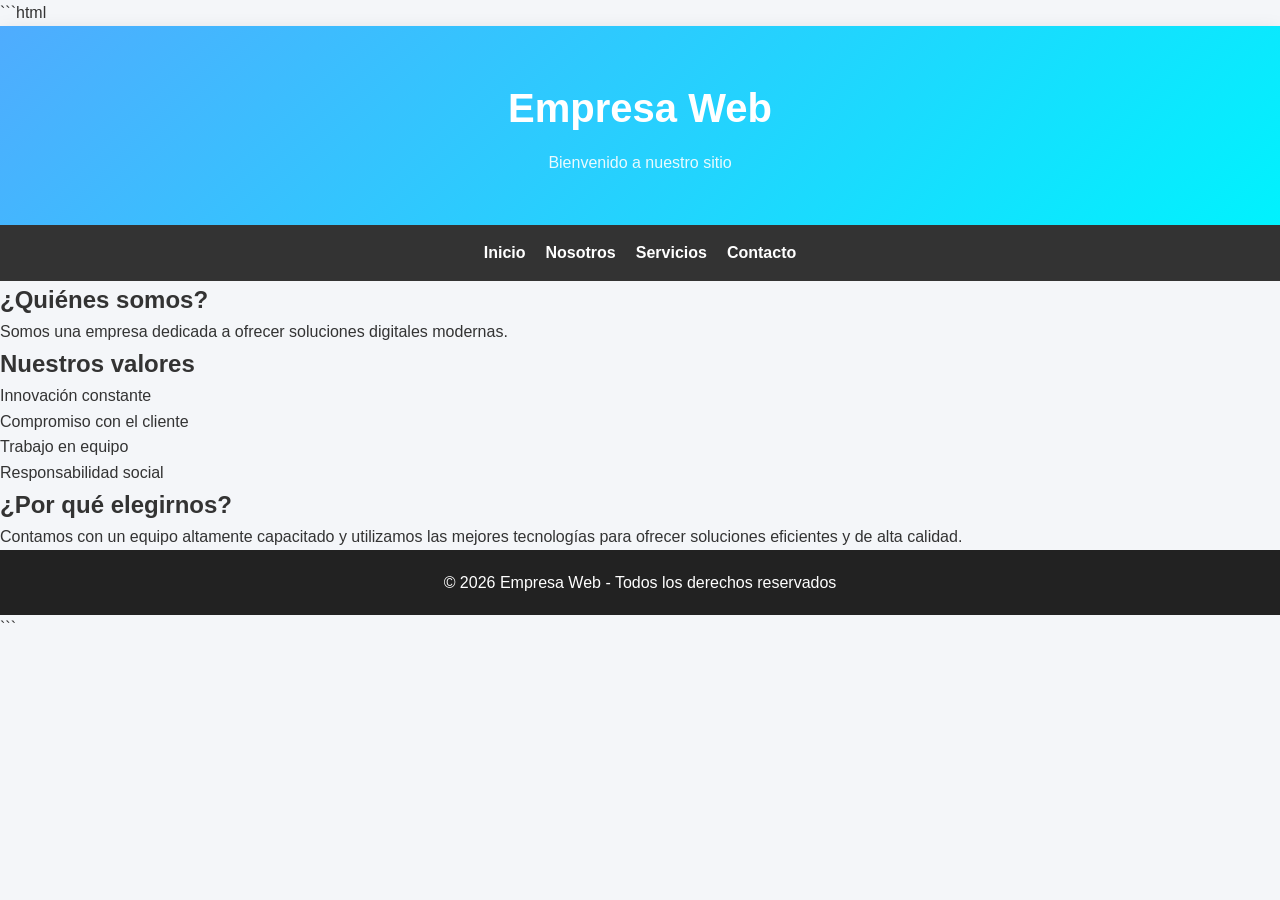
<file: index.html>
```html
<!DOCTYPE html>
<html lang="es">
<head>
    <meta charset="UTF-8">
    <meta name="viewport" content="width=device-width, initial-scale=1.0">
    <title>Empresa Web</title>
    <link rel="stylesheet" href="styless.css">
</head>
<body>

    <header class="header">
        <h1>Empresa Web</h1>
        <p>Bienvenido a nuestro sitio</p>
    </header>

    <nav class="nav">
        <a href="index.html">Inicio</a>
        <a href="nosotros.html">Nosotros</a>
        <a href="servicios.html">Servicios</a>
        <a href="contacto.html">Contacto</a>
    </nav>

    <section class="home">
        <h2>¿Quiénes somos?</h2>
        <p>Somos una empresa dedicada a ofrecer soluciones digitales modernas.</p>
    </section>

    <!-- NUEVA SECCIÓN -->
    <section class="valores">
        <h2>Nuestros valores</h2>
        <ul>
            <li>Innovación constante</li>
            <li>Compromiso con el cliente</li>
            <li>Trabajo en equipo</li>
            <li>Responsabilidad social</li>
        </ul>
    </section>

    <!-- NUEVA SECCIÓN -->
    <section class="destacado">
        <h2>¿Por qué elegirnos?</h2>
        <p>Contamos con un equipo altamente capacitado y utilizamos las mejores tecnologías para ofrecer soluciones eficientes y de alta calidad.</p>
    </section>

    <footer class="footer">
        <p>© 2026 Empresa Web - Todos los derechos reservados</p>
    </footer>

</body>
</html>
```
</file>
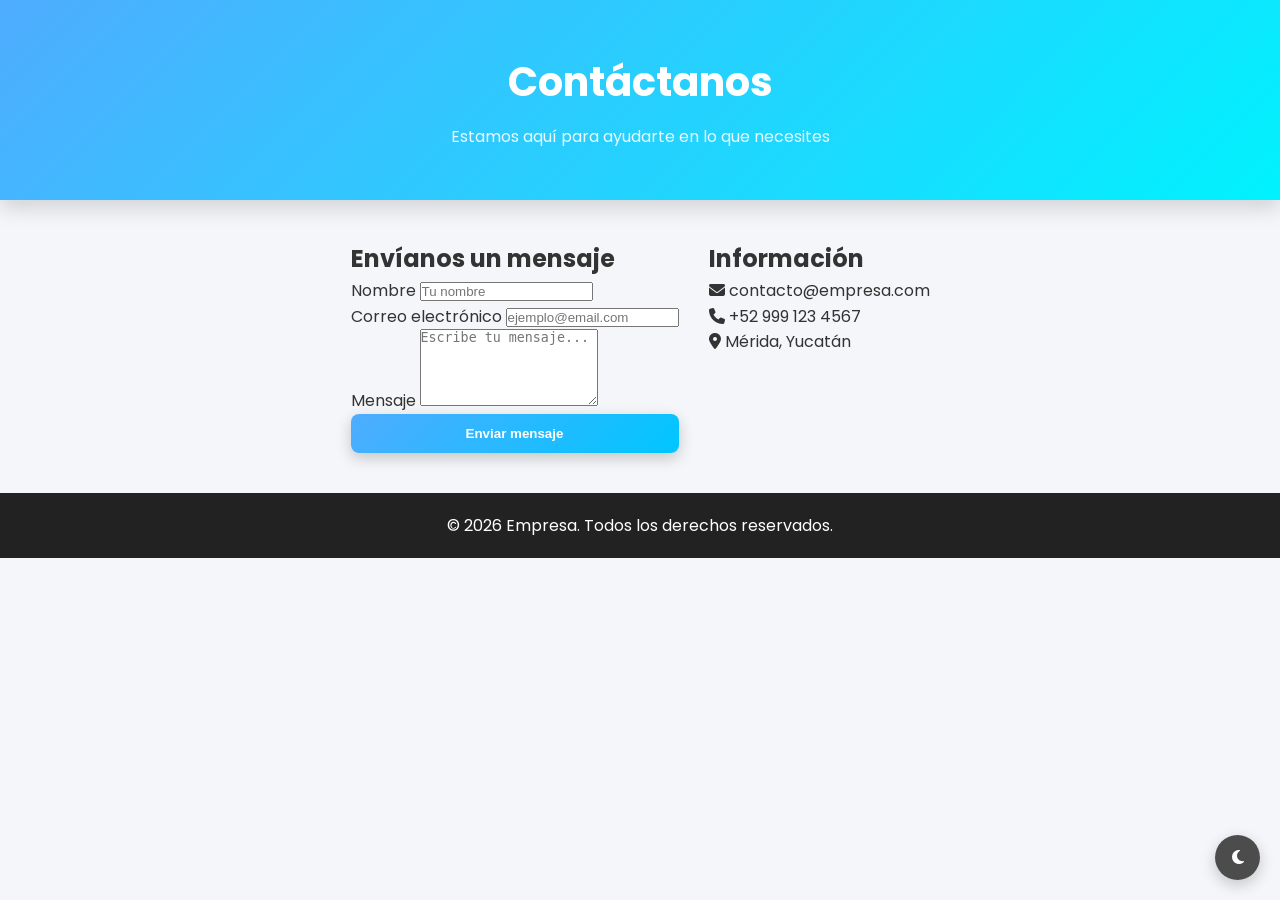
<file: contacto.html>
<!DOCTYPE html>
<html lang="es">
<head>
    <meta charset="UTF-8">
    <meta name="viewport" content="width=device-width, initial-scale=1.0">
    <title>Contacto | Empresa</title>

    <!-- Fuente -->
    <link href="https://fonts.googleapis.com/css2?family=Poppins:wght@300;400;600&display=swap" rel="stylesheet">

    <!-- Íconos -->
    <link rel="stylesheet" href="https://cdnjs.cloudflare.com/ajax/libs/font-awesome/6.5.0/css/all.min.css">

    <!-- CSS -->
    <link rel="stylesheet" href="styless.css">
</head>
<body>

    <!-- BOTÓN DARK MODE -->
    <button id="darkModeToggle" class="dark-btn" type="button" aria-label="Alternar modo oscuro">
        <i class="fas fa-moon"></i>
    </button>

    <!-- HEADER -->
    <header class="header">
        <h1>Contáctanos</h1>
        <p>Estamos aquí para ayudarte en lo que necesites</p>
    </header>

    <!-- CONTENIDO -->
    <main>
        <section class="contact-container">

            <!-- FORMULARIO -->
            <form class="contact-form">
                <h2>Envíanos un mensaje</h2>

                <div class="form-group">
                    <label for="nombre">Nombre</label>
                    <input id="nombre" type="text" placeholder="Tu nombre" required>
                </div>

                <div class="form-group">
                    <label for="correo">Correo electrónico</label>
                    <input id="correo" type="email" placeholder="ejemplo@email.com" required>
                </div>

                <div class="form-group">
                    <label for="mensaje">Mensaje</label>
                    <textarea id="mensaje" rows="5" placeholder="Escribe tu mensaje..." required></textarea>
                </div>

                <button type="submit">Enviar mensaje</button>
            </form>

            <!-- INFORMACIÓN -->
            <aside class="contact-info">
                <h2>Información</h2>

                <p><i class="fas fa-envelope"></i> contacto@empresa.com</p>
                <p><i class="fas fa-phone"></i> +52 999 123 4567</p>
                <p><i class="fas fa-map-marker-alt"></i> Mérida, Yucatán</p>

            </aside>

        </section>
    </main>

    <!-- FOOTER -->
    <footer class="footer">
        <p>© 2026 Empresa. Todos los derechos reservados.</p>
    </footer>

    <!-- JS -->
    <script>
        const toggleBtn = document.getElementById("darkModeToggle");
        const body = document.body;

        // Detectar modo oscuro del sistema
        if (window.matchMedia("(prefers-color-scheme: dark)").matches) {
            body.classList.add("dark");
        }

        toggleBtn.addEventListener("click", () => {
            body.classList.toggle("dark");

            const icon = toggleBtn.querySelector("i");
            if (body.classList.contains("dark")) {
                icon.classList.remove("fa-moon");
                icon.classList.add("fa-sun");
            } else {
                icon.classList.remove("fa-sun");
                icon.classList.add("fa-moon");
            }
        });
    </script>

</body>
</html>
</file>
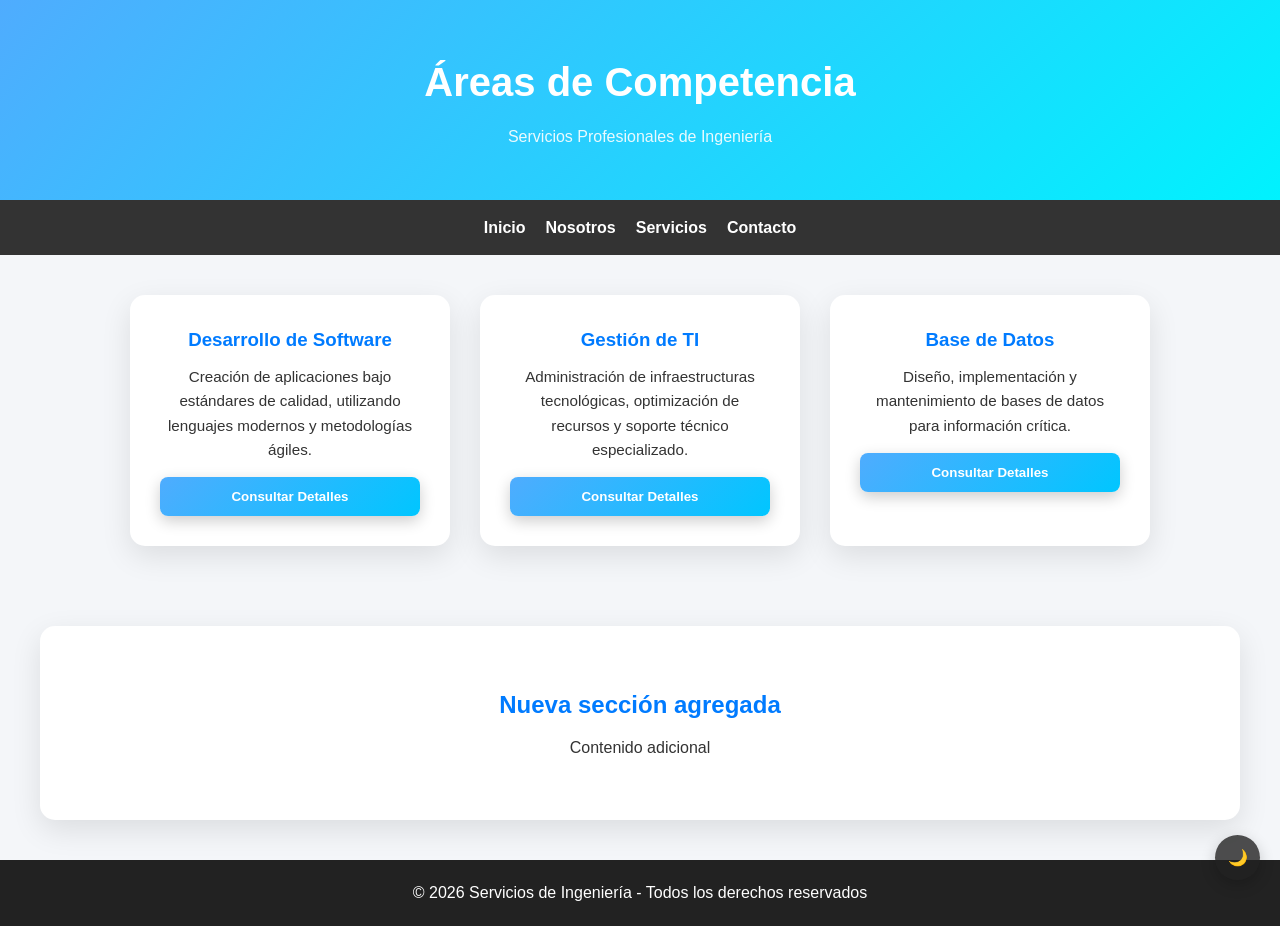
<file: servicios.html>
<!DOCTYPE html>
<html lang="es">
<head>
    <meta charset="UTF-8">
    <meta name="viewport" content="width=device-width, initial-scale=1.0">
    <title>Servicios - Competencias Técnicas</title>
    <link rel="stylesheet" href="styless.css">
</head>
<body>

    <header class="header">
        <h1>Áreas de Competencia</h1>
        <p>Servicios Profesionales de Ingeniería</p>
    </header>

    <nav class="nav">
        <a href="index.html">Inicio</a>
        <a href="nosotros.html">Nosotros</a>
        <a href="servicios.html">Servicios</a>
        <a href="contacto.html">Contacto</a>
    </nav>

    <!-- SERVICIOS -->
    <section class="contact-container">

        <div class="servicio-card">
            <h3>Desarrollo de Software</h3>
            <p>
                Creación de aplicaciones bajo estándares de calidad, utilizando lenguajes modernos y metodologías ágiles.
            </p>
            <button>Consultar Detalles</button>
        </div>

        <div class="servicio-card">
            <h3>Gestión de TI</h3>
            <p>
                Administración de infraestructuras tecnológicas, optimización de recursos y soporte técnico especializado.
            </p>
            <button>Consultar Detalles</button>
        </div>

        <div class="servicio-card">
            <h3>Base de Datos</h3>
            <p>
                Diseño, implementación y mantenimiento de bases de datos para información crítica.
            </p>
            <button>Consultar Detalles</button>
        </div>

    </section>

    <!-- NUEVA SECCIÓN -->
    <section class="extra-section">
        <h2>Nueva sección agregada</h2>
        <p>Contenido adicional</p>
    </section>

    <!-- FOOTER -->
    <footer class="footer">
        <p>© 2026 Servicios de Ingeniería - Todos los derechos reservados</p>
    </footer>

    <!-- BOTÓN DARK MODE -->
    <button class="dark-btn" onclick="toggleDarkMode()">🌙</button>

    <script>
        function toggleDarkMode() {
            document.body.classList.toggle("dark");
        }
    </script>

</body>
</html>
</file>
<file: styless.css>
/* ===== RESET ===== */
* {
    margin: 0;
    padding: 0;
    box-sizing: border-box;
    transition: all 0.3s ease;
}

/* ===== BODY ===== */
body {
    font-family: 'Poppins', Arial, sans-serif;
    background: #f4f6f9;
    color: #333;
    line-height: 1.6;
}

.nav {
    display: flex;
    justify-content: center;
    gap: 20px;
    background: #333;
    padding: 15px;
    flex-wrap: wrap;
}

.nav a {
    color: white;
    text-decoration: none;
    font-weight: bold;
}

.nav a:hover {
    text-decoration: underline;
}

.header {
    background: linear-gradient(135deg, #4facfe, #00f2fe);
    color: white;
    text-align: center;
    padding: 50px 20px;
    box-shadow: 0 8px 20px rgba(0,0,0,0.15);
}

.header h1 {
    font-size: 2.5rem;
}

.header p {
    margin-top: 10px;
    opacity: 0.9;
}

.contact-container {
    display: flex;
    flex-wrap: wrap;
    justify-content: center;
    gap: 30px;
    padding: 40px;
}

/* ===== TARJETAS ===== */
.servicio-card {
    background: white;
    padding: 30px;
    border-radius: 15px;
    width: 320px;
    text-align: center;
    box-shadow: 0 10px 30px rgba(0,0,0,0.1);
}

.servicio-card:hover {
    transform: translateY(-10px);
    box-shadow: 0 20px 40px rgba(0,0,0,0.15);
}

.servicio-card h3 {
    color: #007BFF;
    margin-bottom: 10px;
}

.servicio-card p {
    font-size: 0.95rem;
    margin-bottom: 15px;
}

/* ===== BOTONES ===== */
button {
    width: 100%;
    padding: 12px;
    border: none;
    border-radius: 8px;
    background: linear-gradient(135deg, #4facfe, #00c6ff);
    color: white;
    font-weight: 600;
    cursor: pointer;
    box-shadow: 0 5px 15px rgba(0,0,0,0.2);
}

button:hover {
    transform: translateY(-2px);
    box-shadow: 0 10px 25px rgba(0,0,0,0.3);
}

button:active {
    transform: scale(0.98);
}

/* ===== NUEVA SECCIÓN ===== */
.extra-section {
    text-align: center;
    padding: 60px 20px;
    background: white;
    margin: 40px;
    border-radius: 15px;
    box-shadow: 0 10px 30px rgba(0,0,0,0.1);
}

.extra-section h2 {
    color: #007BFF;
    margin-bottom: 10px;
}

/* ===== FOOTER ===== */
.footer {
    text-align: center;
    padding: 20px;
    background: #222;
    color: white;
}

/* ===== BOTÓN DARK ===== */
.dark-btn {
    position: fixed;
    bottom: 20px;
    right: 20px;
    width: 45px;
    height: 45px;
    background: rgba(34,34,34,0.8);
    color: white;
    border-radius: 50%;
    cursor: pointer;
    font-size: 16px;
}

/* ===== MODO OSCURO ===== */
body.dark {
    background: #0f172a;
    color: #e2e8f0;
}

body.dark .header {
    background: linear-gradient(135deg, #0f2027, #203a43, #2c5364);
}

body.dark .nav {
    background: #020617;
}

body.dark .servicio-card,
body.dark .extra-section {
    background: #1e293b;
    color: #e2e8f0;
}

body.dark button {
    background: linear-gradient(135deg, #1e3a8a, #2563eb);
}

body.dark .footer {
    background: #020617;
}

/* Ajuste responsive para móviles */
@media (max-width: 768px) {

    .contact-container {
        flex-direction: column;
        align-items: center;
    }

    .nav {
        flex-direction: column;
        align-items: center;
    }

    .header h1 {
        font-size: 2rem;
    }

    .servicio-card {
        width: 90%;
    }

    .extra-section {
        margin: 20px;
    }
}
</file>
